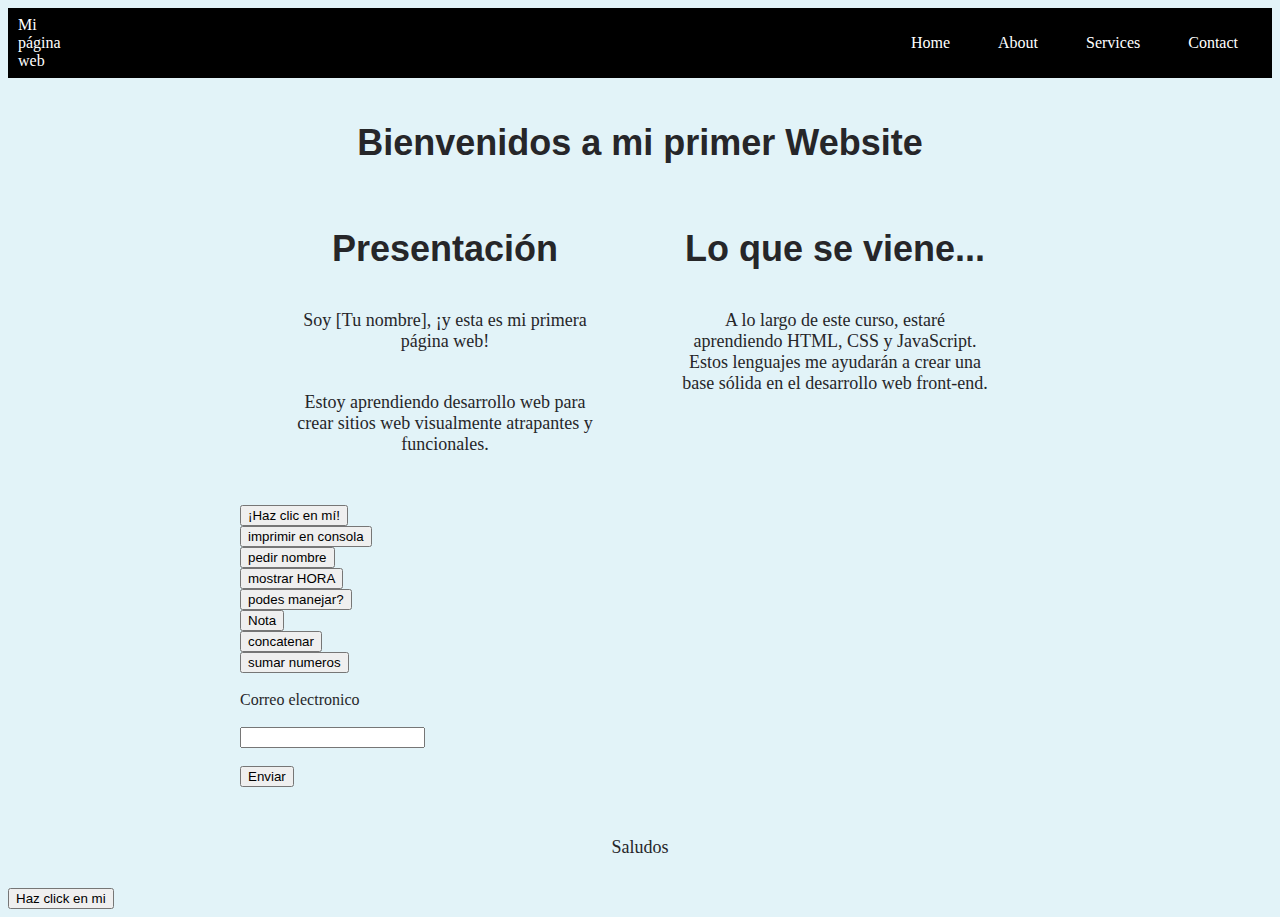
<file: index.html>
<!DOCTYPE html>
<html>

<head>
    <title>Mi primer Website</title>
    <meta name="viewport" content="width=device-width, initial-scale=1">
    <link rel="stylesheet" type="text/css" href="styles.css">
</head>

<body>
    <header class="container-nav">
        <nav class="navbar">
            <a href="#" class="brand">Mi página web</a>
            <nav class="navbar" role="navigation"></nav>
            <ul class="nav-links">
                <li><a href="index.html">Home</a></li>
                <li><a href="About.html">About</a></li>
                <li><a href="Services.html">Services</a></li>
                <li><a href="Contact.html">Contact</a></li>
            </ul>
        </nav>
        <button class="button-menu-toggle">Menu</button>
    </header>
    <main class="container">
        <h1>Bienvenidos a mi primer Website</h1>
        <div class="row">
            <div class="column">
                <section>
                    <h2>Presentación</h2>
                    <p>Soy [Tu nombre], ¡y esta es mi primera página web!</p>
                    <p>Estoy aprendiendo desarrollo web para crear sitios web visualmente atrapantes y funcionales.</p>
                </section>
            </div>
            <div class="column">
                <section>
                    <h2>Lo que se viene...</h2>
                    <p>
                        A lo largo de este curso, estaré aprendiendo HTML, CSS y JavaScript. Estos lenguajes me ayudarán
                        a crear una base sólida en el desarrollo web front-end.
                    </p>
                </section>
            </div>
        </div>
        <button onClick="showAlert()" aria-label="Dispara una alerta de saludo">¡Haz clic en mí!</button>
        <button class="boton" onclick="imprimirEnConsola()">imprimir en consola</button>
        <button class="boton" onclick="pedirDatos()">pedir nombre</button>
        <button class="boton" onclick="milisegundosDesde1970()">mostrar HORA </button>
        <button class="boton" onclick="PodesManejar()">podes manejar?</button>
        <button class="boton" onclick="tipoDeNota()"> Nota</button>
        <button class="boton" onclick="concatenarTexto()"> concatenar</button>
        <button class="boton" onclick="suma()"> sumar numeros</button>


        <form id="myForm">
            <label for="email"><br>Correo electronico<br></label><br>
            <input type="email" name="email" id="email" required><br><br>
            <button type="submit">Enviar</button>
        </form>
    </main>
    <footer>
        <p>Saludos</p>
        <button class="boton" id="miBoton"> Haz click en mi</button>
    </footer>

    <script src="script.js"></script>
</body>

</html>
</file>
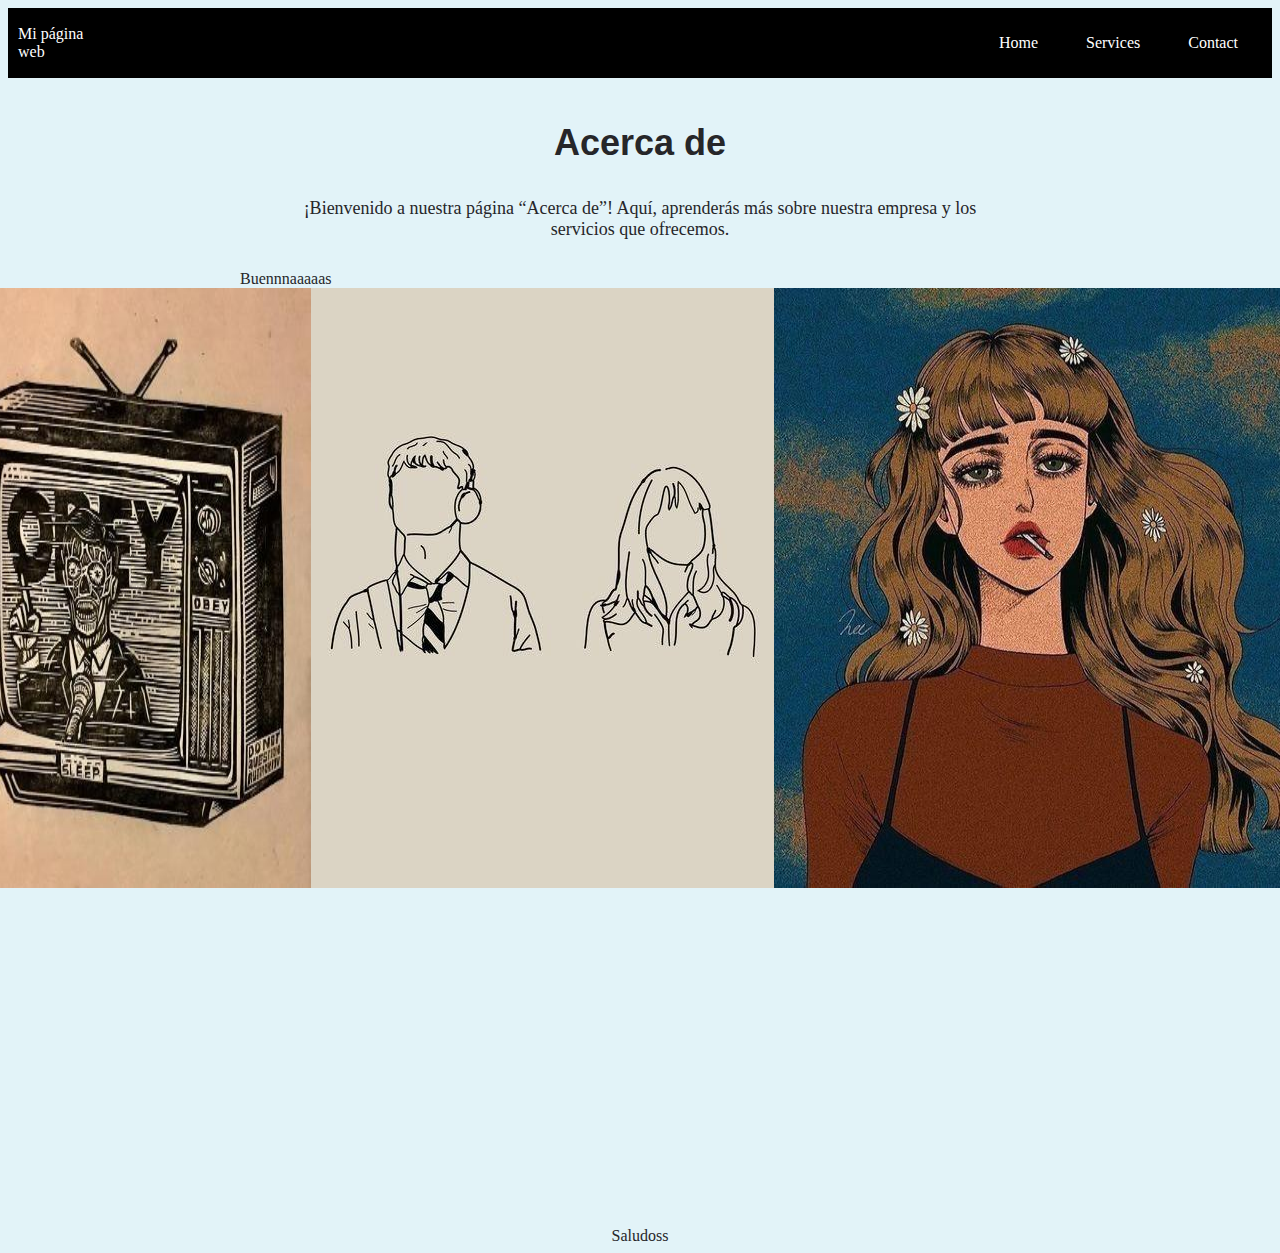
<file: About.html>
<!DOCTYPE html>
<html>

<head>
    <title>Mi primer Website</title>
    <meta name="viewport" content="width=device-width, initial-scale=1">
    <link rel="stylesheet" type="text/css" href="styles.css">
</head>

<body>
    <div class="container-nav">
        
        <nav class="navbar">
            <a href="#" class="brand">Mi página web</a>
            <nav class="navbar" role="navigation"></nav>
            <ul class="nav-links">
                <li><a href="index.html">Home</a></li>
                <li><a href="Services.html">Services</a></li>
                <li><a href="Contact.html">Contact</a></li>
            </ul>
        </nav>
        <button class="button-menu-toggle">Menu</button>
    </div>
    <div class="container">
        <h1>Acerca de</h1>
        <p>¡Bienvenido a nuestra página “Acerca de”! Aquí, aprenderás más sobre nuestra empresa y los servicios que
            ofrecemos.</p>
        <p1> Buennnaaaaas</p1>
        <div class="imagen">
        <img src="718.jpg" alt="Descripción de la imagen 1" />
        <img src="708.jpg" alt="Descripción de la imagen 2" />
        <img src="4175.jpg" alt="Descripción de la imagen 3" />
        </div>
        <iframe width="560" height="315" src="https://www.youtube.com/embed/V1Pl8CzNzCw" title="YouTube video player" frameborder="0" allow="accelerometer; autoplay; clipboard-write; encrypted-media; gyroscope; picture-in-picture; web-share" allowfullscreen></iframe>
    </div>
    <div class="greeting">
        Saludoss
    </div>
    <script src="script.js"></script>
</body>

</html>
</file>
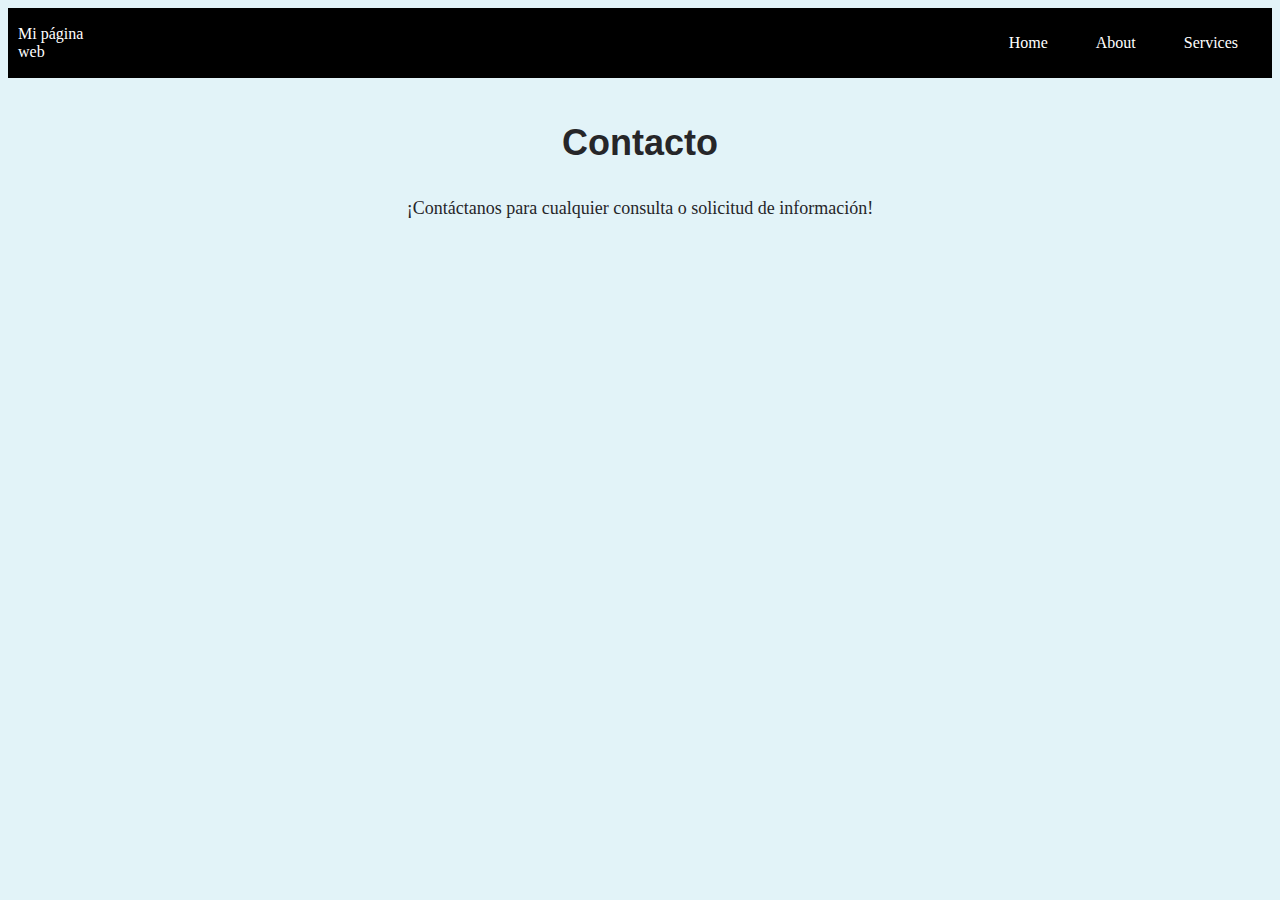
<file: Contact.html>
<!DOCTYPE html>
<html>

<head>
    <title>Mi primer Website</title>
    <meta name="viewport" content="width=device-width, initial-scale=1">
    <link rel="stylesheet" type="text/css" href="styles.css">
</head>

<body>
    <div class="container-nav">
        
        <nav class="navbar">
            <a href="#" class="brand">Mi página web</a>
            <nav class="navbar" role="navigation"></nav>
            <ul class="nav-links">
                <li><a href="index.html">Home</a></li>
                <li><a href="About.html">About</a></li>
                <li><a href="Services.html">Services</a></li>
            </ul>
        </nav>
        <button class="button-menu-toggle">Menu</button>
    </div>
    <div class="container">
        <h1>Contacto</h1>
        <p>¡Contáctanos para cualquier consulta o solicitud de información!</p>
        <form>
        <!-- Agrega aquí los campos del formulario -->
        </form>
    </div>


    <script src="script.js"></script>
</body>

</html>
</file>
<file: styles.css>
body {
  background-color: rgb(226, 243, 248);
  color: rgb(38, 38, 41);
}

h1 {
  font-family: 'arial', sans-serif;
  font-size: 36px;
  text-align: center;
}

p {
  font-family: 'georgia', serif;
  font-size: 18px;
  padding: 10px;
  margin: 20px;
  text-align: center;
}

h2 {
  font-family: 'arial', sans-serif;
  font-size: 36px;
  text-align: center;
}

.container {
  max-width: 800px;
  margin: auto;
  padding: 20px;
}

.row {
  display: flex;
  flex-wrap: wrap;
  margin: 10px;
}

.column {
  flex: 1;
  padding: 10px;
}

.boton {
  display: flex;
  align-self: center;
}

.container-nav {
  display: flex;
  padding: 10px;
  height: 50px;
  background-color: black;
}

.navbar {
  display: flex;
  justify-content: space - between;
  width: 100%;
}

.brand {
  display: flex;
  align-items: center;
}

li>a {
  padding: 8px 24px;
}

li {
  list-style-type: none;
}

a {
  color: white;
  text-decoration: none;
}

.nav-links {
  display: flex;
  align-items: center;
}

.button-menu-toggle {
  display: none;

}

.greeting {
  text-align: center;
  }
  

@media (max-width: 600px) {
  .column {
    flex: 100%;
  }
}

@media (max-width: 768px) {
  .column {
    flex: 100%;
  }

  .nav-links {
    display: none;
  }

  .button-menu-toggle {
    display: block;
    background-color: white;
    border: none;
    border-radius: 50px;
    padding: 0 24px;
    font-family: monospace;
    font-weight: bold;
    font-size: 20px;
  }

  .nav-links.nav-links-responsive {
    position: absolute;
    display: flex;
    background-color: rgba(20, 20, 20, 0.95);
    width: 100%;
    height: 100%;
    top: 70px;
    left: 0;
    flex-direction: column;
    padding-top: 200px;
    align-items: center;
    gap: 70px;
    font-size: 40px;
  }
}

.imagen {
  display: flex;
  align-self: center;
  justify-content: center;
  

}
.main {
  display: flex;
  align-self: center;
  justify-content: center;
}

.footer {
  display: flex;
  align-self: center;
  justify-content: center;
  min-height: 200px;
}
</file>
